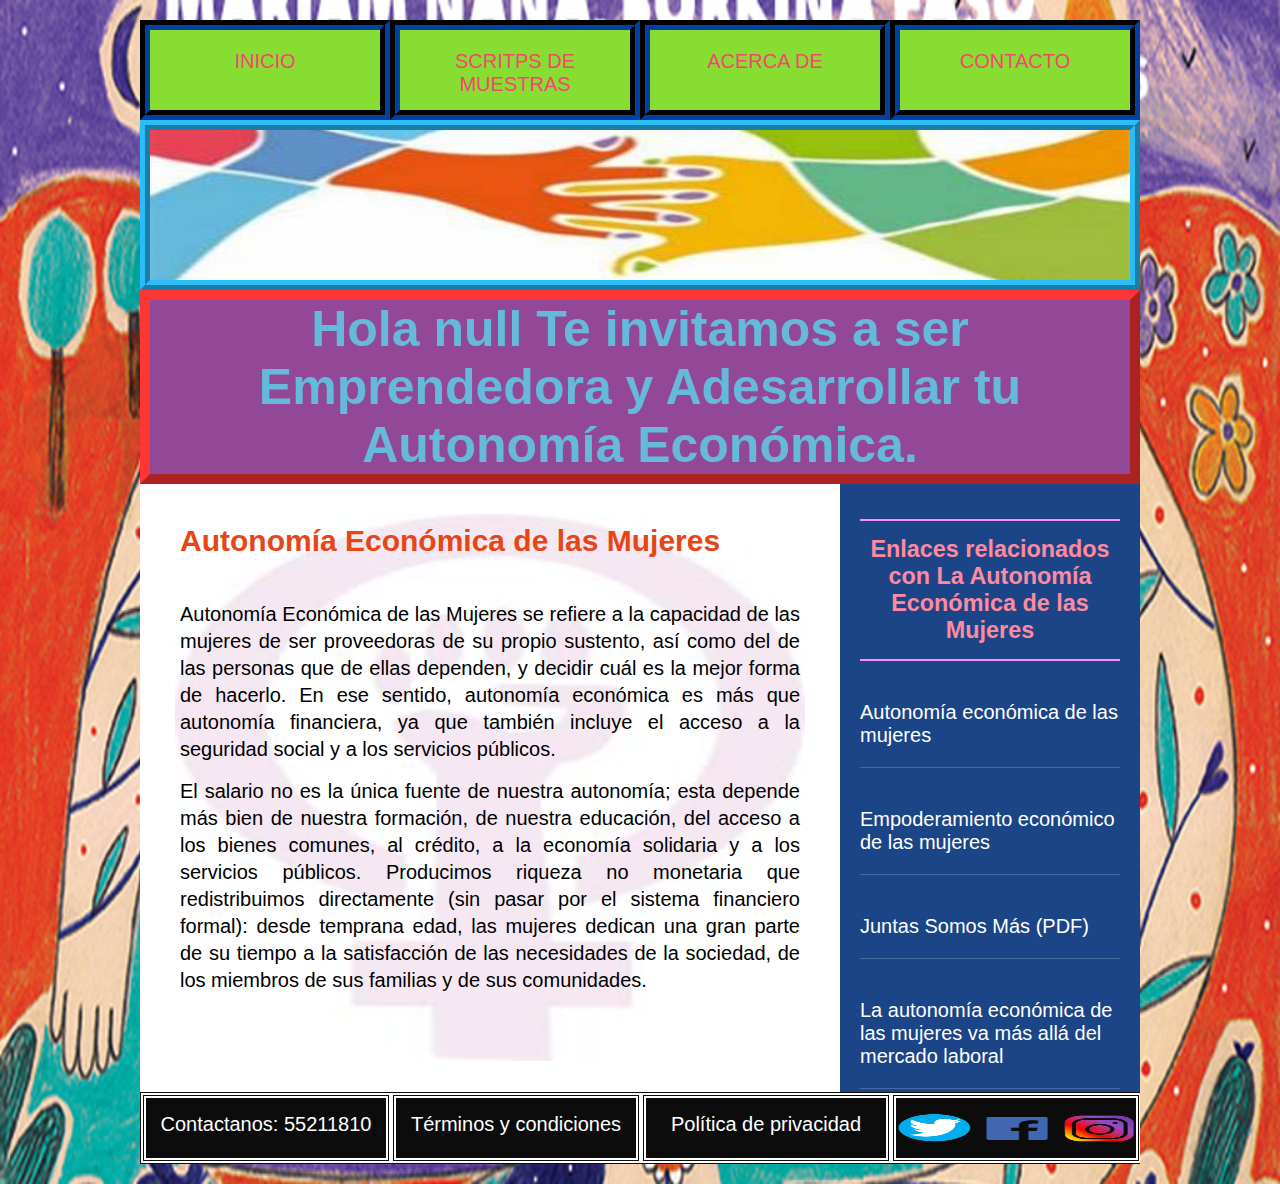
<file: index.html>
<!DOCTYPE html>
<html lang="es-MX">

<head>
    <meta charset="UTF-8">
    <meta name="viewport" content="width=device-width, initial-scale=1.0">
    <title>Autonomía Económica de las Mujeres</title>
    <link rel="stylesheet" href="./css/styles.css">
    <script src="./js/myscript.js"></script>
</head>

<body>
     <script>
           Alerta();
           Confirmacion();
     </script>
    <div class="contenedor">
        <header>
            <nav>
                <ul class="menu">
                    <li><a href="index.html">INICIO</a></li>
                    <li><a href="./vistas/Script.html">SCRITPS DE MUESTRAS</a></li>
                    <li><a href="./vistas/AcercaDe.html">ACERCA DE </a></li>
                    <li><a href="./vistas/Contactos.html">CONTACTO</a></li>
                </ul>
             <div class="imagen">
                <img src="img/Img02.jpg" alt="Logo tipo">
            </div>
            </nav>
        </header>
        <h1 id="d1">...........</h1>
        <script>MyPrompt();</script>      
        <section class="main">

            

            <section class="posts">
                <article>

                    <h2>Autonomía Económica de las Mujeres </h2>
                    <br>
                    <p>
                     
                  Autonomía Económica de las Mujeres se refiere a la capacidad de las mujeres de ser proveedoras de su propio sustento, así como del de las personas que de ellas dependen, y decidir cuál es la mejor forma de hacerlo. En ese sentido, autonomía económica es más que autonomía financiera, ya que también incluye el acceso a la seguridad social y a los servicios públicos.
 
                    </p>
                    <p>
 El salario no es la única fuente de nuestra autonomía; esta depende más bien de nuestra formación, de nuestra educación, del acceso a los bienes comunes, al crédito, a la economía solidaria y a los servicios públicos. Producimos riqueza no monetaria que redistribuimos directamente (sin pasar por el sistema financiero formal): desde temprana edad, las mujeres dedican una gran parte de su tiempo a la satisfacción de las necesidades de la sociedad, de los miembros de sus familias y de sus comunidades.  
                    </p>
                    <br>
            
                </article>
            </section>
        </section>
        <aside>
            <div class="widget">
                <h3 class="titulo">Enlaces relacionados con La Autonomía Económica de las Mujeres</h3>
                <ul>
                    <li>
                        <a href="https://www.economiasolidaria.org/recursos/biblioteca-autonomia-economica-de-las-mujeres"> 
                         Autonomía económica de las mujeres</a>
                    </li>
                    <li>
                        <a href="https://mexico.unwomen.org/es/nuestro-trabajo/empoderamiento-economico"> 
                          Empoderamiento económico de las mujeres</a>
                    </li>
                    <li>
                        <a href="http://www.fundacionmujeres.es/img/Document/80765/documento.pdf">
                         Juntas Somos Más (PDF)</a>
                    </li>
                    <li>
                        <a href="https://www.cippec.org/textual/8m-la-autonomia-economica-de-las-mujeres-va-mas-alla-del-mercado-laboral/">
                         La autonomía económica de las mujeres va más allá del mercado laboral</a>
                    </li>
                    
                </ul>

            </div>
            
        </aside>




        <footer>
            
            <ul class="menu">
                    <li> <p>Contactanos: 55211810</p></li>
                    <li><p>Términos y condiciones </p></li>
                    <li><p>Política de privacidad</p></li>
                    <li><img src="img/img04.png" alt="Logo tipo" ></li>
                </ul>
           
            
            
        </footer>
    </div>



</body>

</html>
</file>
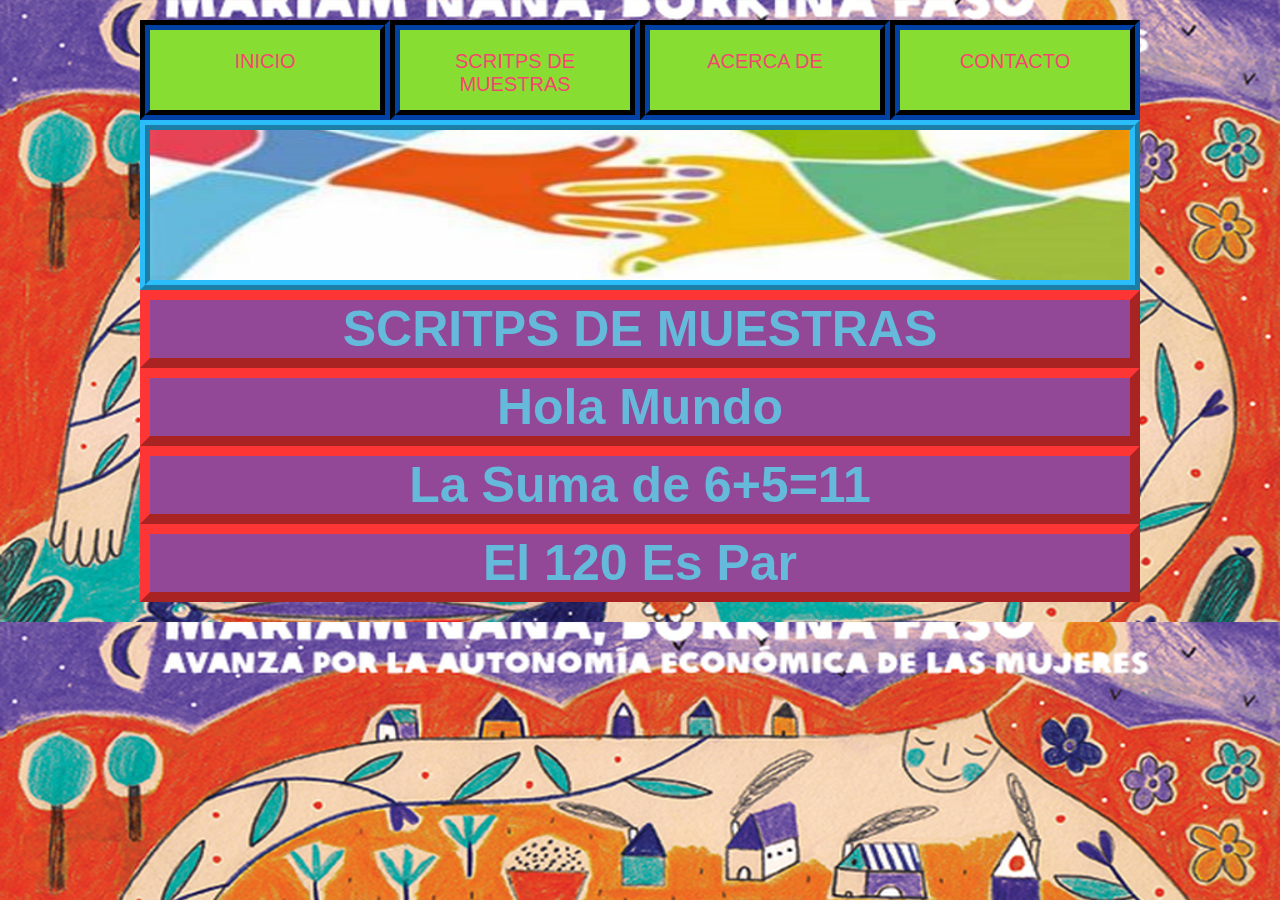
<file: vistas/Script.html>
<!DOCTYPE html>
<html lang="es-MX">
  <head>
    <meta charset="UTF-8">
    <title>Servicios</title>
     <link rel="stylesheet" href="../css/styles.css">
     <script src="../js/myscript.js"></script>
  </head>
  <body>
   <div class="contenedor">
        <header>
            <nav>
                <ul class="menu">
                   <li><a href="../index.html">INICIO</a></li>
                    <li><a href="./Script.html">SCRITPS DE MUESTRAS</a></li>
                    <li><a href="./AcercaDe.html">ACERCA DE </a></li>
                    <li><a href="./Contactos.html">CONTACTO</a></li>
                </ul>
             <div class="imagen">
                <img src="../img/Img02.jpg" alt="Logo tipo">
            </div>
            </nav>
        </header>
   <h1 >SCRITPS DE MUESTRAS</h1>
   <h1 id="id1">.............</h1>
   <h1 id="id2">.............</h1>
   <h1 id="id3">.............</h1>
    <script>
     HolaMundo(); 
     Suma(6,5);
     Mensaje();
     NumeroPar(120);
  </script>
  </div>
  
  </body>
</html>
</file>
<file: css/styles.css>
* {
    margin: 0%;
    padding: 0%;
    -webkit-box-sizing: border-box;
    -moz-box-sizing: border-box;
}

body {
    font-family: Arial, Helvetica, sans-serif;
    font-size: 20px;
    background-image:url("../img/imag03.jpg");
    background-size: 100% 100%;
    //background: #C113C2;
}

.contenedor {
    width: 1000px;
    margin: 20px auto;
    overflow: hidden;
}

header {
    background: #88DD33;
    width: 100%;
}

header nav {
    width: 100%;
}

header nav ul {
    width: 100%;
    overflow: hidden;
    list-style: none;
}

header nav ul li {
    border: 10px groove #012050;
    width: 25%;
    height:100px;
    float: left;
}

header nav ul li a {
    width:100%;
    text-align:center;
    text-decoration: none;
    display: inline-block;
    padding: 20px 25px;
    color: #F3476F;
}

header nav ul li a:hover {
    background: #2367A9;
    height:100%;
    color: #fff;
}

ul.menu{
 width: 1000px;
}

h1 {
    border:10px outset #FD3535;
    background:#934897;
    color: #65B9DA;
    font-size: 50px;
    text-align: center;
}

.main {
    background-image:url("../img/Img04.jpg");
    background-size: 90% 90%;
    background-repeat: no-repeat;
    background-position: center center;
    width: 700px;
    background-color: #fff;
    height:608px;
    float: left;
}

.imagen {
    border:10px ridge  #2BBCFA;
    width: 100%;
}

.imagen img {
    width: 100%;
    vertical-align: top;
    height:150px;
}

.main .posts {
    padding: 40px;
}

.main .posts article h2 {
    margin-bottom: 20px;
    color: #e74514;
}

.main .posts article p {
    margin-bottom: 15px;
    line-height: 27px;
    text-align: justify;
}

aside {
    width: 300px;
    height:608px;
    background: #1c4587ff;
    padding: 20px;
    color: #fff;
    float: left;
}

aside .widget {
    margin-top: 15px;
    margin-bottom: 30px;
}

aside .widget .titulo {
    text-align:center;
    color: #ff8AA0;
    border-top: 2px solid #ff8AFF; 
    border-bottom: 2px solid #ff8AFF;
    padding-top:15px;
    padding-bottom:15px;
    margin-bottom: 20px;
}

aside .widget .subtitulo {
    color: #ff8000;
    border-top: 2px solid #ff80FF;
    border-bottom: 2px solid #ff80FF;
    margin-bottom: 10px;
}

aside .widget ul {
    list-style: none;
}

aside .widget ul li {
    border-bottom: 1px solid rgba(255, 255, 255, 0.2);
    margin-top:20px;
    margin-bottom:20px;
    padding: 20px 0;
}

aside .widget ul li a {
    color: #fff;
    text-decoration: none;
}

aside .widget ul li a:hover {
    color: #AAFFAA;
}

aside .widget p {
    line-height: 27px;
}

footer {
    //overflow: hidden;
    list-style: none;
    width: 100%;
    clear: both;
    background: #0c0c0c;
    color: #fff;
    padding: 1px;
    text-align: center;
    display: block;
    width: 100%;
}

footer ul{
    margin:0px;
    width: 100%;
    overflow: hidden;
    list-style: none;
}

footer ul li{
    border: 5px double white;
    width: 25%;
    height:70px;
    float: left;
    text-align:center;
    text-decoration: none;
    padding-top:15px;
    padding-bottom:15px;
    color: #FFFFF;
}

footer ul li img{
    width: 100%;
    height:100%;

}
</file>
